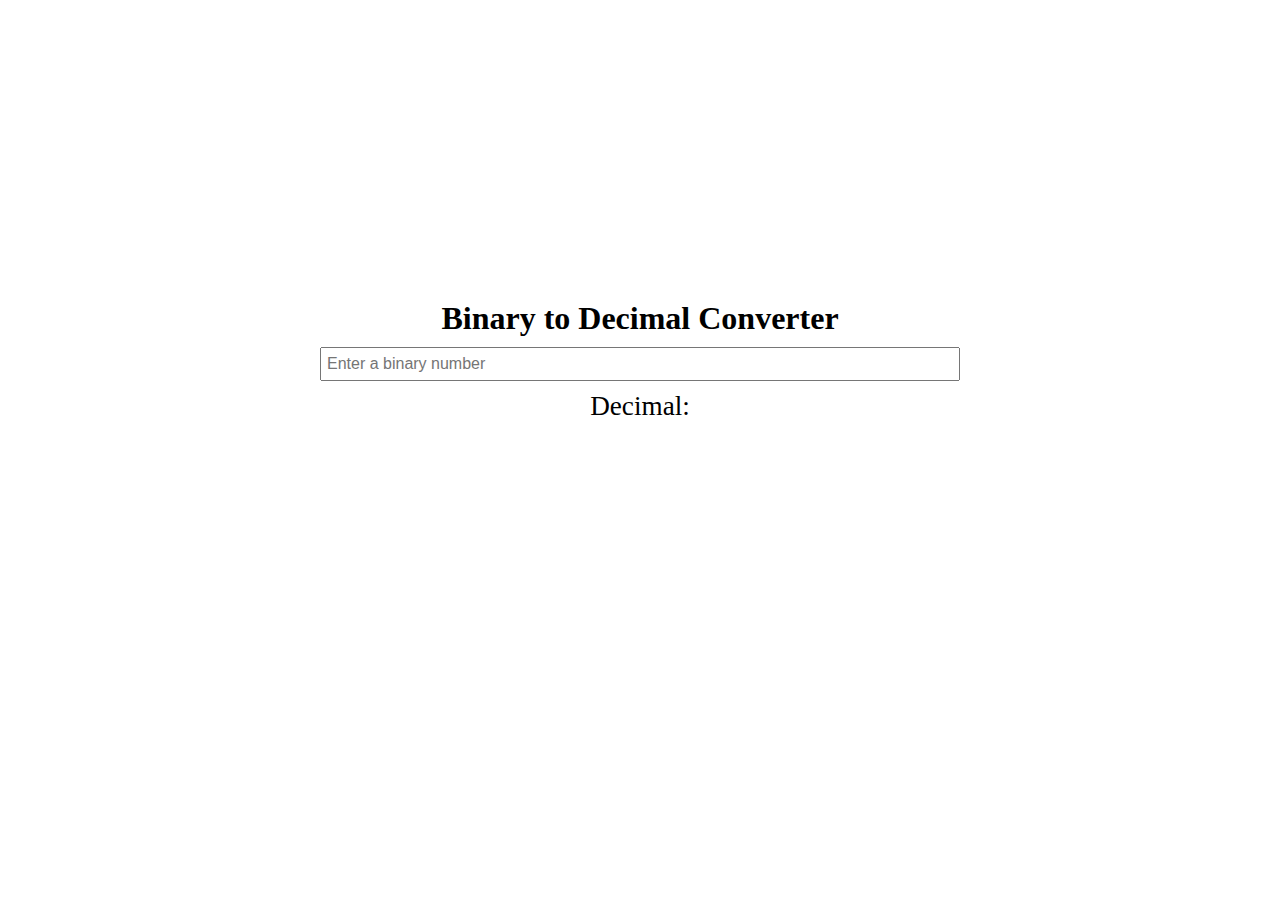
<file: binary to decimal/index.html>
<!DOCTYPE html>
<html lang="en">
<head>
    <meta charset="UTF-8">
    <meta name="viewport" content="width=device-width, initial-scale=1.0">
    <title>binary to decimal</title>
    <link rel="stylesheet" href="style.css">
</head>
<body>
    

    <h1>Binary to Decimal Converter</h1>

    <input type="text" maxlength="8" placeholder="Enter a binary number">

    <span id="outputID">Decimal: </span>

    <div id="errorID"></div>


    <script src="script.js"></script>
</body>
</html>
</file>
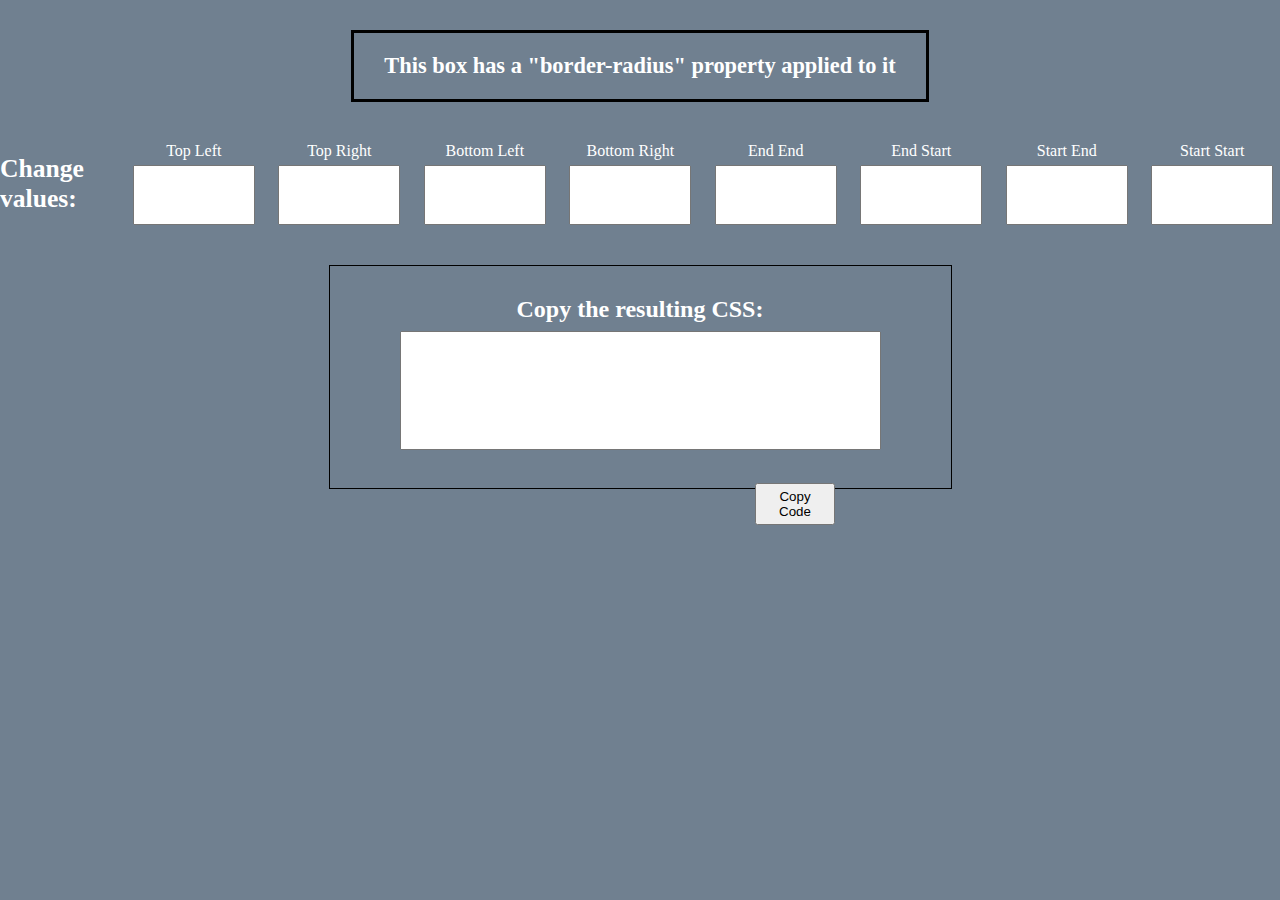
<file: border-radius previewer/index.html>
<!DOCTYPE html>
<html lang="en">
<head>
    <meta charset="UTF-8">
    <meta name="viewport" content="width=device-width, initial-scale=1.0">
    <title>border-radius previewer</title>
    <link rel="stylesheet" href="style.css">
</head>
<body>

   
    <div id="borderID" class="borderClass">
        <h1>This box has a "border-radius" property applied to it</h1>
    </div>

    <div class="changeValues">
        <h1>Change values:</h1>
        <div class="borderInputs"><span>Top Left</span>
            <input type="text" id="inputTopLeftID">
        </div>
        <div class="borderInputs"><span>Top Right</span>
            <input type="text" id="inputTopRightID"></div>
        <div class="borderInputs"><span>Bottom Left</span>
            <input type="text" id="inputBottomLeftID"></div>
        <div class="borderInputs"><span>Bottom Right</span>
            <input type="text" id="inputBottomRightID"></div>
        <div class="borderInputs"><span>End End</span>
            <input type="text" id="inputEndEndID">
        </div>
        <div class="borderInputs"><span>End Start</span>
            <input type="text" id="inputEndStartID"></div>
        <div class="borderInputs"><span>Start End</span>
            <input type="text" id="inputStartEndID"></div>
        <div class="borderInputs"><span>Start Start</span>
            <input type="text" id="inputStartStartID"></div>
    </div>

    <div class="cssDiv">
        <h1>Copy the resulting CSS:</h1>
        <input type="text" id="outputID">
        <div id="btnContainerID"><button id="btnID">Copy Code</button></div>
        
    </div>

    

    <script src="script.js"></script>
</body>
</html>
</file>
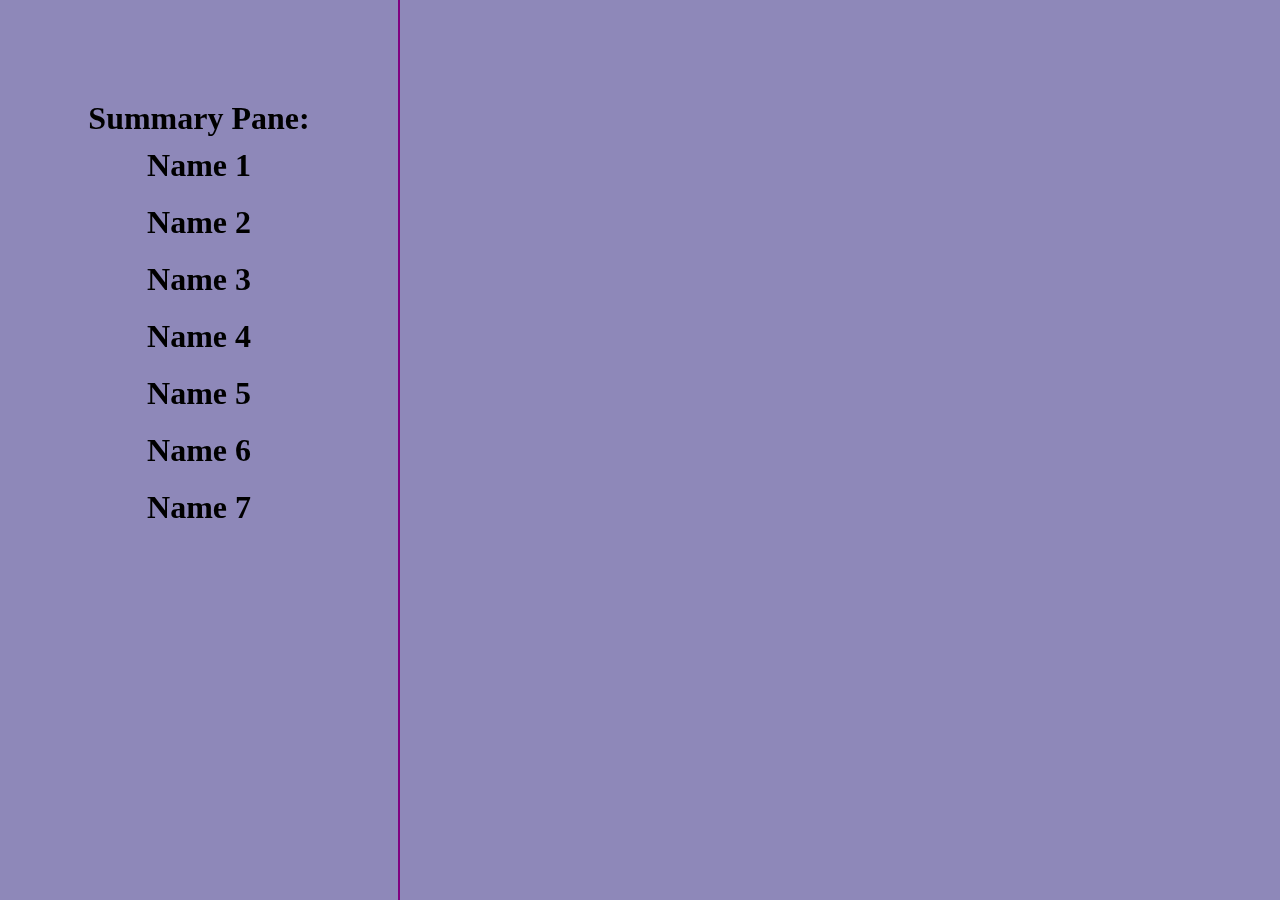
<file: cause effect/index.html>
<!DOCTYPE html>
<html lang="en">
<head>
    <meta charset="UTF-8">
    <meta name="viewport" content="width=device-width, initial-scale=1.0">
    <title>cause effect</title>
    <link rel="stylesheet" href="style.css">
</head>
<body>
    

    <div class="names">
        <h2>Summary Pane:</h2>

        <div>
            <h1 class="name">Name 1</h1>
            <div id="pane-1" class="pane">
            </div>
        </div>
        <div>
            <h1 class="name">Name 2</h1>
            <div id="pane-2" class="pane">
            </div>
        </div>
        <div>
            <h1 class="name">Name 3</h1>
            <div id="pane-3" class="pane">
            </div>
        </div>
        <div>
            <h1 class="name">Name 4</h1>
            <div id="pane-4" class="pane">
            </div>
        </div>
        <div>
            <h1 class="name">Name 5</h1>
            <div id="pane-5" class="pane">
            </div>
        </div>
        <div>
            <h1 class="name">Name 6</h1>
            <div id="pane-6" class="pane">
            </div>
        </div>
        <div>
            <h1 class="name">Name 7</h1>
            <div id="pane-7" class="pane">
            </div>
        </div>

    </div>

    <div id="contentID">
        

    </div>


    


    <script src="script.js"></script>
</body>
</html>
</file>
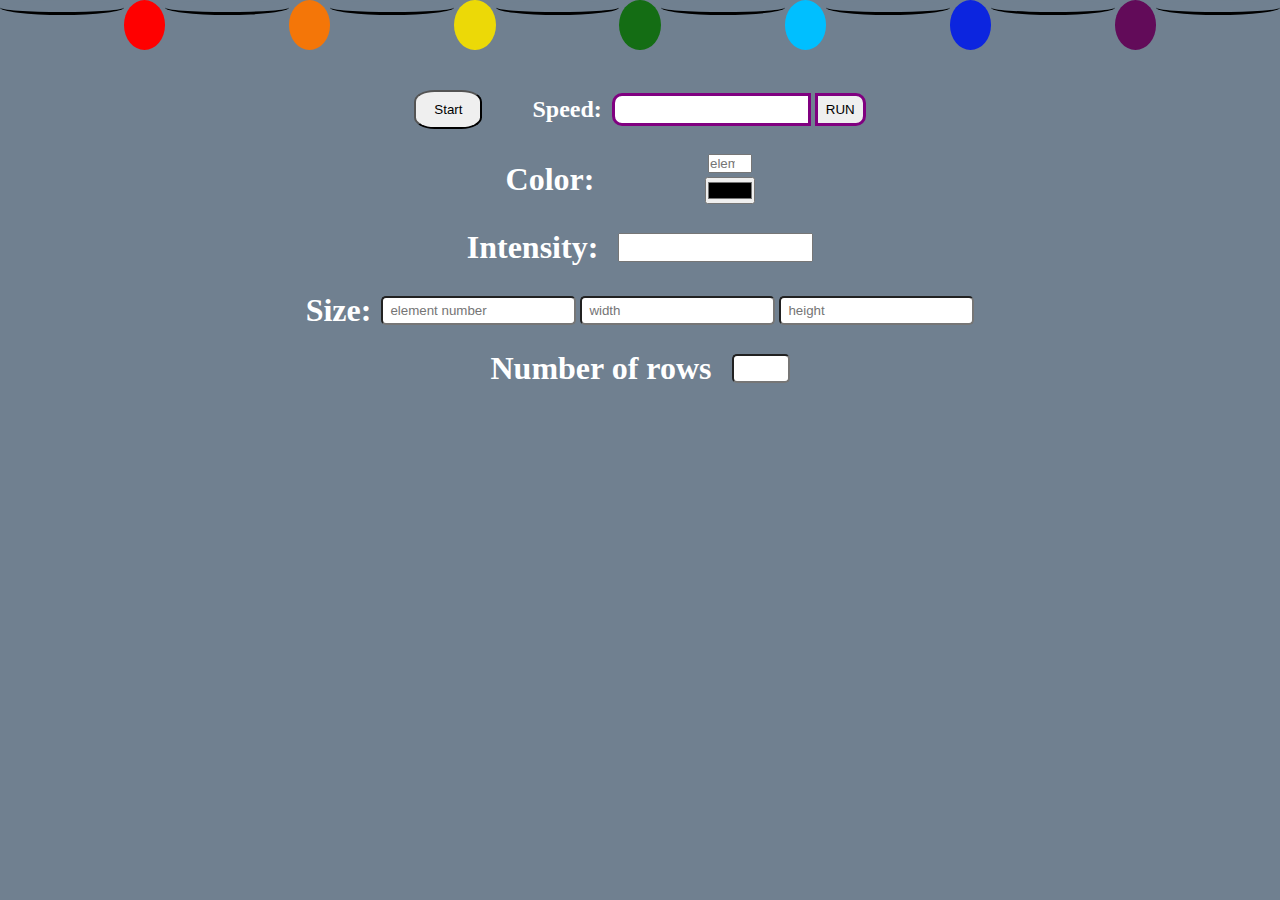
<file: christmas lights/index.html>
<!DOCTYPE html>
<html lang="en">
<head>
    <meta charset="UTF-8">
    <meta name="viewport" content="width=device-width, initial-scale=1.0">
    <title>christmas lights</title>
    <link rel="stylesheet" href="style.css">
</head>
<body>
    <!-- MAMDENI ELEMENTIS WERAS ELEMTNIC INPUT GAAEKTA -->
    <div>
        <div class="one-row">
            <li class="rope"></li>
            <li class="light"></li>
            <li class="rope"></li>
            <li class="light"></li>
            <li class="rope"></li>
            <li class="light"></li>
            <li class="rope"></li>
            <li class="light"></li>
            <li class="rope"></li>
            <li class="light"></li>
            <li class="rope"></li>
            <li class="light"></li>
            <li class="rope"></li>
            <li class="light"></li>
            <li class="rope"></li>
        </div>
    </div>


    <!-- start, stop, interval change, color change, the intensity, the size, rows -->
    <div class="extra-row">

    </div>


    <div class="user-inputs">
       <div class="first-input">
        <button id="startStopBtnID">Start</button>
        <h1>Speed:</h1>
        <div><input type="number" id="speedID" min="1">
        <button id="runBtnID">RUN</button></div></div>

        <div class="second-input">
            <div class="color-input">
                <h1>Color:</h1>
                <div>
                    <input id="elementNumberID" type="number" placeholder="element number" min="1" max="7">
                    <input id="colorInputID" type="color" name="first">
                </div>
                <!-- <div>
                    <label for="second">Second</label>
                    <input type="color" name="second">
                </div>
                <div>
                    <label for="third">Third</label>
                    <input type="color" name="third">
                </div>
                <div>
                    <label for="fourth">Fourth</label>
                    <input type="color" name="fourth">
                </div>
                <div>
                    <label for="fifth">Fifth</label>
                    <input type="color" name="fifth">
                </div>
                <div>
                    <label for="sixth">Sixth</label>
                    <input type="color" name="sixth">
                </div>
                <div>
                    <label for="seventh">Seventh</label>
                    <input type="color" name="seventh">
                </div> -->
            </div>

            <div class="intensity-input">
                <h1>Intensity:</h1>
                <input id="intensityID" type="number">
            </div>

            <div class="size-input">
                <h1>Size:</h1>
                <div>
                    <div>
                        <input id="elementNumberID" type="number" placeholder="element number">
                        <input id="widthID" type="number" placeholder="width">
                        <input id="heightID" type="number" placeholder="height">
                    </div>
                    <!-- <div>
                        <input type="number" placeholder="second width">
                        <input type="number" placeholder="second height">
                    </div>
                    <div>
                        <input type="number" placeholder="third width">
                        <input type="number" placeholder="third height">
                    </div>
                    <div>
                        <input type="number" placeholder="fourth width">
                        <input type="number" placeholder="fourth height">
                    </div>
                    <div>
                        <input type="number" placeholder="fifth width">
                        <input type="number" placeholder="fifth height">
                    </div>
                    <div>
                        <input type="number" placeholder="sixth width">
                        <input type="number" placeholder="sixth height">
                    </div>
                    <div>
                        <input type="number" placeholder="seventh width">
                        <input type="number" placeholder="seventh height">
                    </div> -->
                </div>
            </div>

            <div class="rows-input">
                <h1>Number of rows</h1>
                <input id="rowNoID" type="number" min="1" max="7">
            </div>
        </div>
    </div>




<!-- add zeda chamosakidi later -->
    <script src="script.js"></script>
</body>
</html>
</file>
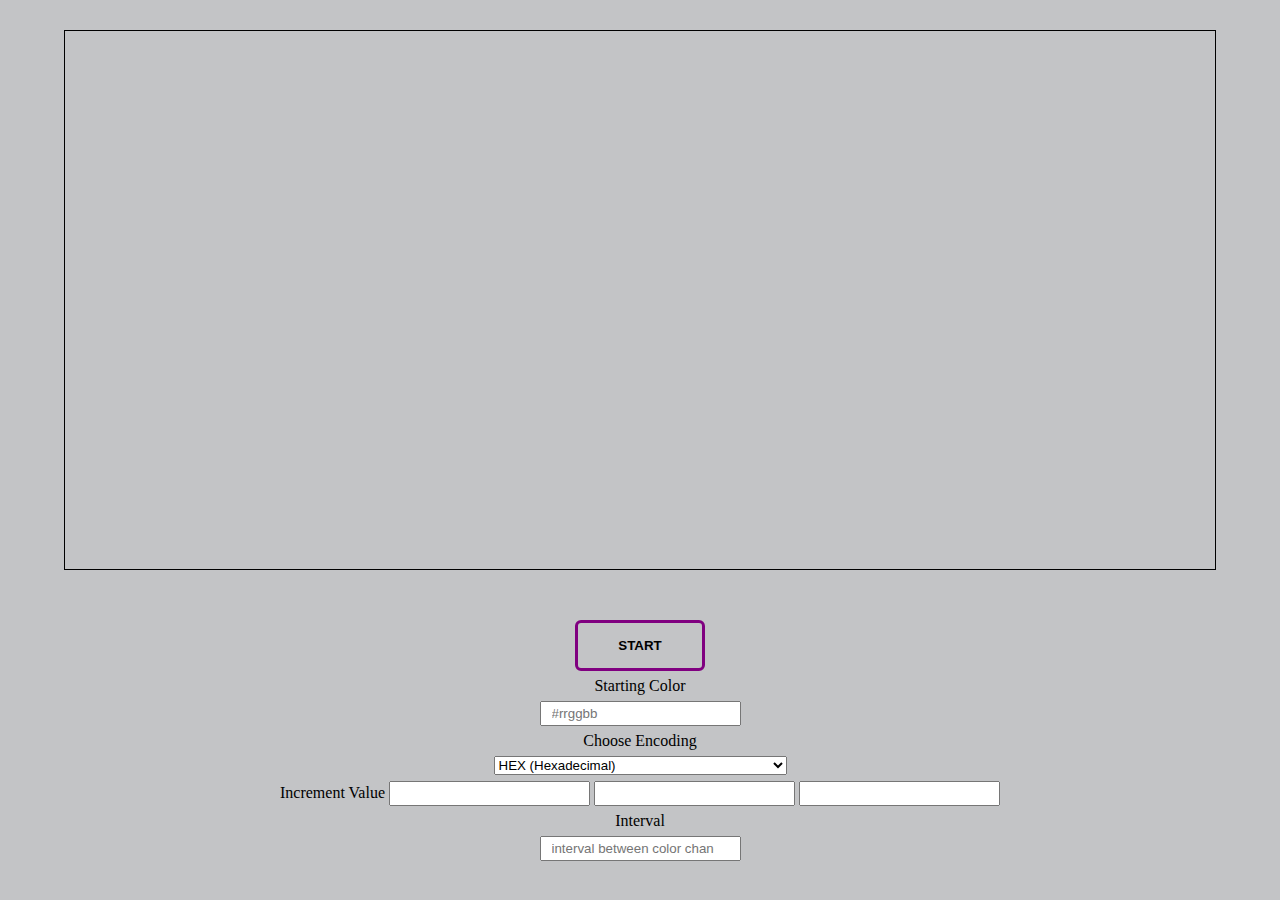
<file: color cycle/index.html>
<!DOCTYPE html>
<html lang="en">
<head>
    <meta charset="UTF-8">
    <meta name="viewport" content="width=device-width, initial-scale=1.0">
    <title>color cyle</title>
    <link rel="stylesheet" href="style.css">
</head>
<body>
    

    <div class="box">

    </div>
    <!-- WARNING -->

<!-- starting color, increment value for each color component, start/stop, warning -->
    <div class="inputs">
        <button id="fillBtnID">Start</button>
        <label for="color">Starting Color</label>
        <!-- change placeholder too -->
        <input type="text" id="startingColorID" placeholder="#rrggbb"> <!-- ^^^^ #ffffff ++ warning-->
        <!-- put # inside input -->
        <label for="encoding">Choose Encoding</label>
        <select id="encodingID">
            <option value="HEX">HEX (Hexadecimal)</option>
            <option value="RGB">RGB (Red, Green, Blue)</option>
            <option value="HSL">HSL (Hue, Saturation, Lightness)</option>
            <option value="HSV/HSB">HSV/HSB (Hue, Saturation, Value/Brightness)</option>
            <option value=""></option>
        </select>

        <div>
            <label for="increment">Increment Value</label>
            <input type="number" class="increment" id="incrementRedID" min="0">
            <input type="number" class="increment" id="incrementGreenID" min="0">
            <input type="number" class="increment" id="incrementBlueID" min="0">
        </div>

        <label for="interval">Interval</label>
        <input type="number" min="0" placeholder="interval between color changes" id="intervalID">





        

    </div>


    <script src="script.js"></script>
</body>
</html>
</file>
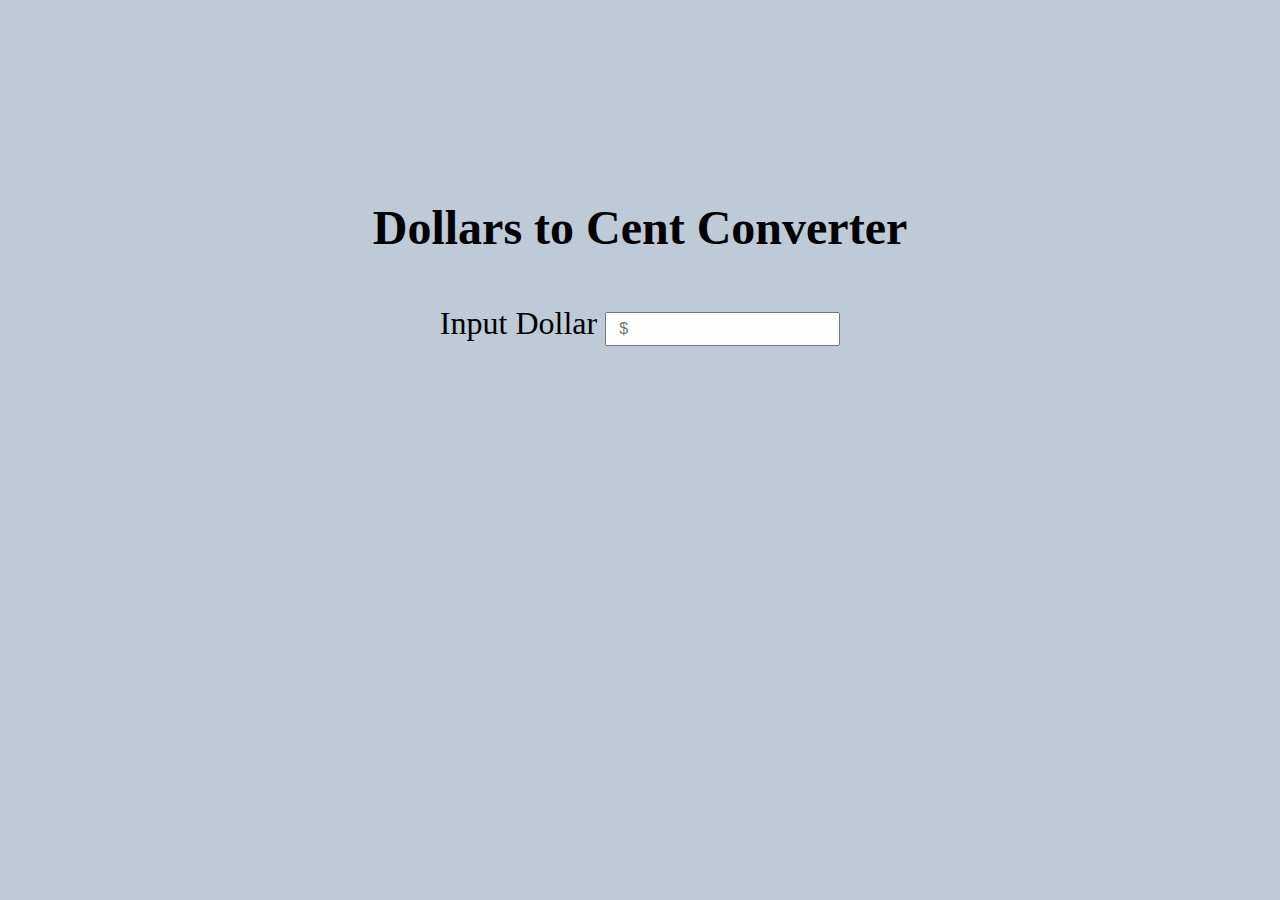
<file: dollars to cents/index.html>
<!DOCTYPE html>
<html lang="en">
<head>
    <meta charset="UTF-8">
    <meta name="viewport" content="width=device-width, initial-scale=1.0">
    <title>dollars to cents</title>
    <link rel="stylesheet" href="style.css">
</head>
<body>

    <h1>Dollars to Cent Converter</h1>
    <div>
        <label for="dollarID">Input Dollar</label>
        <input type="number" id="dollarID" placeholder="$" min="0">
    </div>

    <div id="outputID">
    </div>

    <!-- make it so the $ sign doesnt dissaperar -->
    
    <!-- 1 dollars - 100 cents
    quarter - 25 cents
     1 dime - 10 cents
    1 nickel - 5 cents
    1 pennies - 1 cents-->


    <script src="script.js"></script>
</body>
</html>
</file>
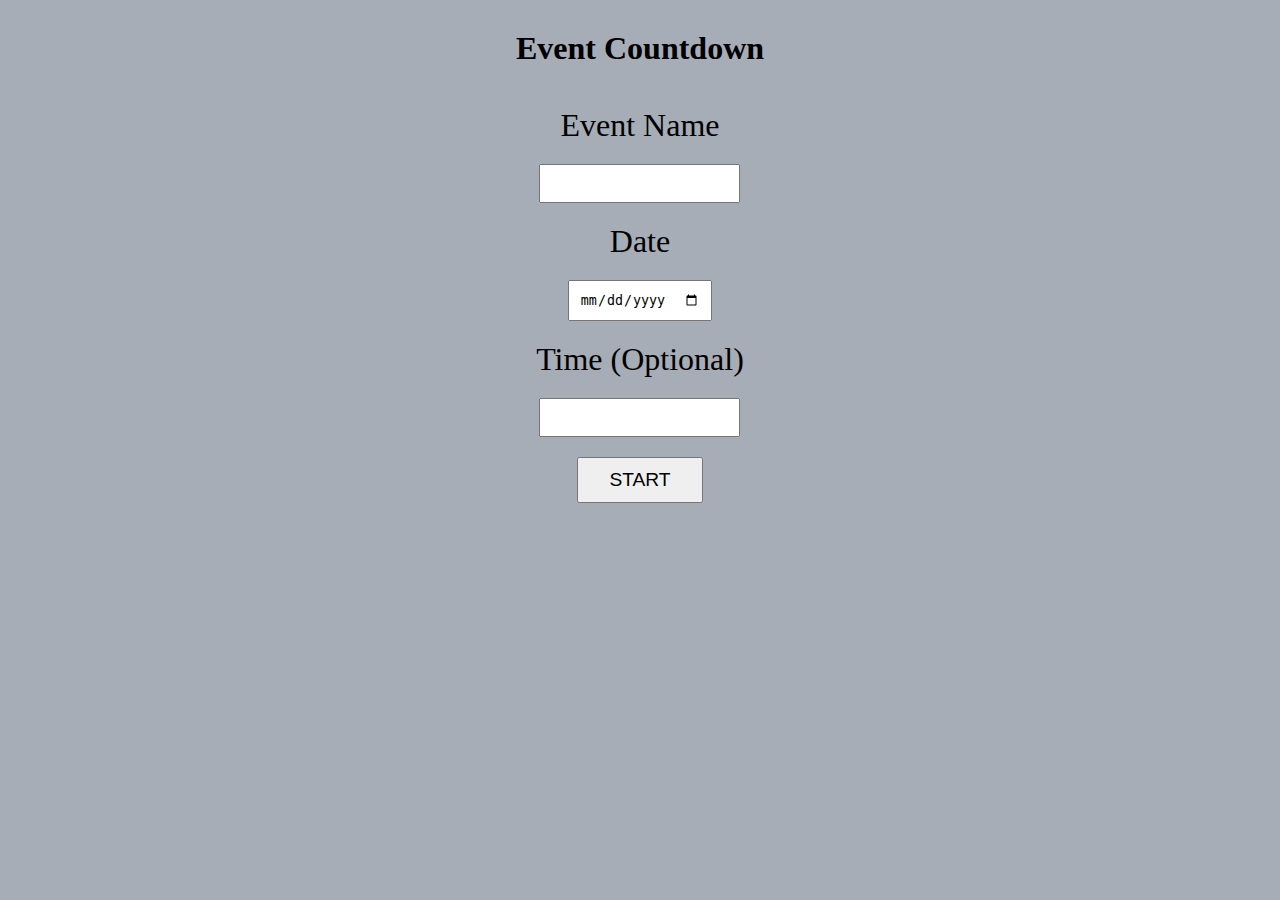
<file: event countdown/index.html>
<!DOCTYPE html>
<html lang="en">
<head>
    <meta charset="UTF-8">
    <meta name="viewport" content="width=device-width, initial-scale=1.0">
    <title>event countdown</title>
    <link rel="stylesheet" href="style.css">
</head>
<body>
    
    <h1>Event Countdown</h1>
    
    <div class="event-input">
        <!-- warning for both requireds -->
        <label for="eventName">Event Name</label>
        <input type="text" id="eventName" required>
        <label for="date">Date</label>
        <input type="date" id="date" required>
        <label for="time">Time (Optional)</label>
        <input type="text" id="time">
        <!-- if no time, midnight in the local time zone -->
        <button>Start</button>
    </div>




    <script src="script.js"></script>
</body>
</html>
</file>
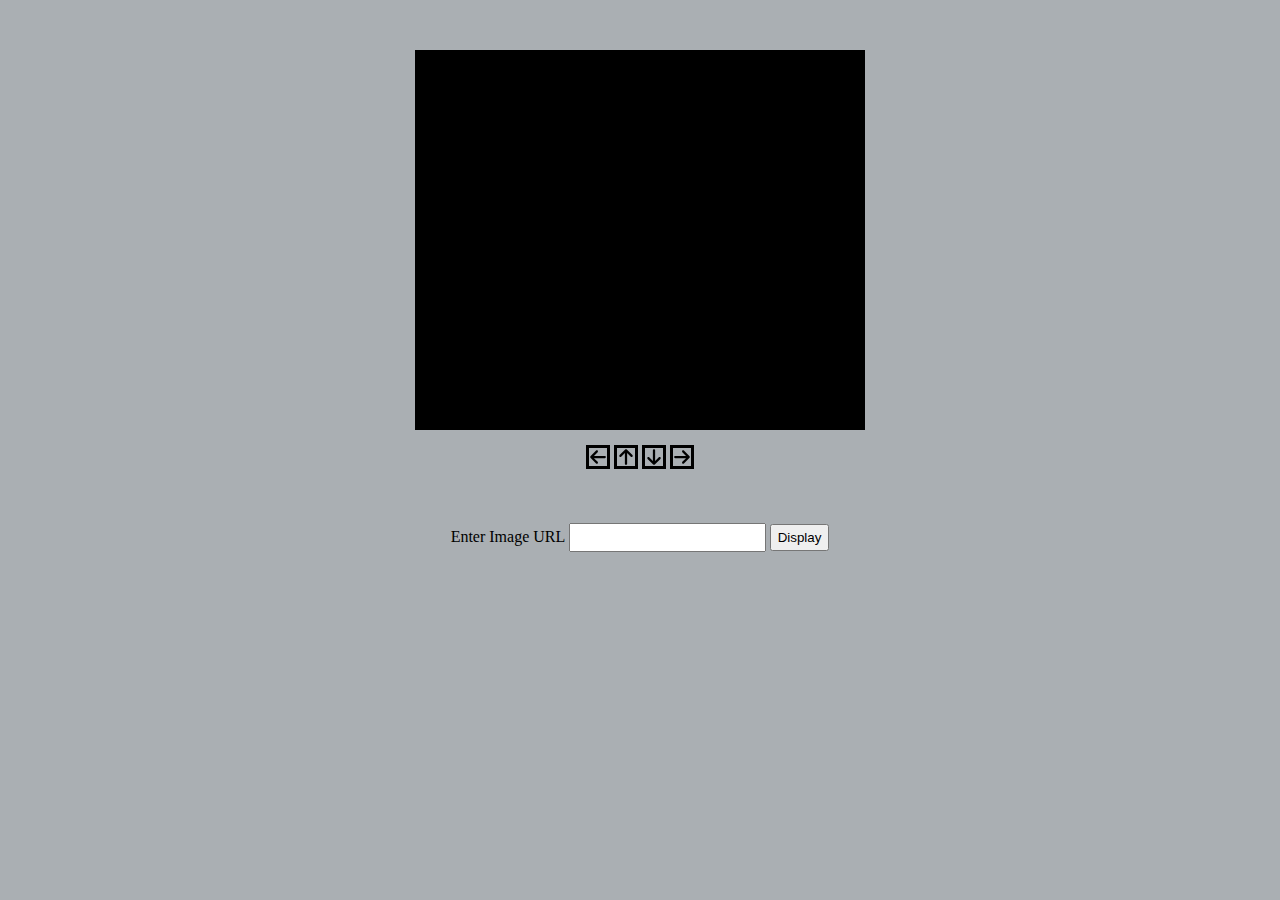
<file: flip image/index.html>
<!DOCTYPE html>
<html lang="en">
<head>
    <meta charset="UTF-8">
    <meta name="viewport" content="width=device-width, initial-scale=1.0">
    <title>flip image</title>
    <link rel="stylesheet" href="style.css">
    <link rel="stylesheet" href="https://cdnjs.cloudflare.com/ajax/libs/font-awesome/4.7.0/css/font-awesome.min.css">
</head>
<body>
    
    <div id="imgDivID">
    </div>

    <div class="arrows">
        <svg id="leftID" xmlns="http://www.w3.org/2000/svg" height="1em" viewBox="0 0 448 512"><path d="M9.4 233.4c-12.5 12.5-12.5 32.8 0 45.3l160 160c12.5 12.5 32.8 12.5 45.3 0s12.5-32.8 0-45.3L109.2 288 416 288c17.7 0 32-14.3 32-32s-14.3-32-32-32l-306.7 0L214.6 118.6c12.5-12.5 12.5-32.8 0-45.3s-32.8-12.5-45.3 0l-160 160z"/></svg>
        <svg id="upID" xmlns="http://www.w3.org/2000/svg" height="1em" viewBox="0 0 384 512"><path d="M214.6 41.4c-12.5-12.5-32.8-12.5-45.3 0l-160 160c-12.5 12.5-12.5 32.8 0 45.3s32.8 12.5 45.3 0L160 141.2V448c0 17.7 14.3 32 32 32s32-14.3 32-32V141.2L329.4 246.6c12.5 12.5 32.8 12.5 45.3 0s12.5-32.8 0-45.3l-160-160z"/></svg>
        <svg id="downID" xmlns="http://www.w3.org/2000/svg" height="1em" viewBox="0 0 384 512"><path d="M169.4 470.6c12.5 12.5 32.8 12.5 45.3 0l160-160c12.5-12.5 12.5-32.8 0-45.3s-32.8-12.5-45.3 0L224 370.8 224 64c0-17.7-14.3-32-32-32s-32 14.3-32 32l0 306.7L54.6 265.4c-12.5-12.5-32.8-12.5-45.3 0s-12.5 32.8 0 45.3l160 160z"/></svg>
        <svg id="rightID" xmlns="http://www.w3.org/2000/svg" height="1em" viewBox="0 0 448 512"><path d="M438.6 278.6c12.5-12.5 12.5-32.8 0-45.3l-160-160c-12.5-12.5-32.8-12.5-45.3 0s-12.5 32.8 0 45.3L338.8 224 32 224c-17.7 0-32 14.3-32 32s14.3 32 32 32l306.7 0L233.4 393.4c-12.5 12.5-12.5 32.8 0 45.3s32.8 12.5 45.3 0l160-160z"/></svg>
    </div>


    <div class="inputs">
        <div>
            <label for="imageInputID">Enter Image URL</label>
            <input type="text" id="imageInputID">
            <button id="displayBtnID">Display</button>
        </div>
        <span id="errorID"></span>
    </div>



    <script src="script.js"></script>
</body>
</html>
</file>
<file: binary to decimal/style.css>
* {
    padding: 0;
    margin: 0;
    box-sizing: border-box;
}

body {
    display: grid;
    place-items: center;
    margin-top: 300px;
    gap: 10px;
}

input {
    outline: none;
    padding: 6px 5px;
    width: 50%;
    font-size: 1rem;
}

span {
    font-size: 1.7rem;
}

/* hide arrows from input */
/* Chrome, Safari, Edge, Opera */
input::-webkit-outer-spin-button,
input::-webkit-inner-spin-button {
  -webkit-appearance: none;
  margin: 0;
}

/* Firefox */
input[type=number] {
  -moz-appearance: textfield;
}

#errorID {
    color: rgb(147, 18, 18);
    font-weight: 400;
    display: none;
}
</file>
<file: border-radius previewer/style.css>
* {
    padding: 0;
    margin: 0;
    box-sizing: border-box;
}

body {
    background: slategray;
    display: flex;
    flex-direction: column;
    gap: 20px;
    justify-content: center;
    align-items: center;
}

.borderClass {
    border-end-end-radius: "";
    border-top-left-radius: "";
    border-top-right-radius: "";
    border-end-start-radius: "";
    border-start-end-radius: "";
    border-start-start-radius: "";
    border-bottom-left-radius: "";
    border-bottom-right-radius: "";
}

#borderID {
    margin-top: 30px;
    color: white;
    outline: black;
    font-size: 0.7rem;
    border: 3px solid black;
    padding: 20px 30px;
    text-align: center;
}

.changeValues {
    display: flex;
    gap: 10px;
    flex-direction: column;
    justify-content: space-between;
    align-items: center;
    color: white;
    margin-top: 20px;
}

.changeValues h1 {
    font-size: 1.6rem;
}

.borderInputs {
    display: flex;
    flex-direction: column;
    align-items: center;
    gap: 5px;
}

.borderInputs input {
    width: 90%;
    height: 60px;
    outline: none;
    padding: 10px 7px;
}

.cssDiv {
    color: white;
    display: flex;
    flex-direction: column;
    align-items: center;
    gap: 8px;
    margin-top: 20px;
    border: 1px solid black;
    padding: 30px 70px;
    position: relative;
}

.cssDiv h1 {
    font-size: 1.5rem;
}

#outputID {
    
    padding: 50px 150px;
}

#btnContainerID {
    position: relative;
    width: 90px;
    bottom: -20px;
    right: -160px;

}

button {
    position: absolute;
    top: 5px;
    right: 10px;
    padding: 4px 5px;
    z-index: 40;

}

@media (min-width: 920px) {
    .changeValues {
        flex-direction: row;
    }
}
</file>
<file: cause effect/style.css>
* {
    padding: 0;
    margin: 0;
    box-sizing: border-box;
}

body {
    background: rgb(142, 136, 185);
    display: flex;
    flex-direction: row;
    justify-content: flex-start;
    align-items: flex-start;
    margin-top: 100px;
    position: relative;
}

.names {
    position: fixed;
    left: 0;
    top: 0;
    border-right: 2px solid purple;
    height: 100%;
    padding-top: 100px;
    width: 400px;
    overflow-y: scroll;
    flex: 0 0 400px;
    z-index: 1;
}

.names::-webkit-scrollbar {
    display: none;
}

.names {
    -ms-overflow-style: none;
    scrollbar-width: none;
}

li {
    list-style: none;
}

h2 {
    text-align: center;
    font-size: 2rem;
}

h1 {
    cursor: pointer;
    padding: 10px 10px;
    text-align: center;
}

h1:hover {
    background: rgb(136, 122, 122);
    border-radius: 5px;
    transition: all 900ms ease;
}

h1:active {
    background: rgb(101, 90, 90);
}

h1::selection {
    color: white;
    background: black;
}

.pane {
    flex-direction: column;
    justify-content: center;
    align-items: center;
    gap: 7px;
    font-size: 1.5rem;
    display: none;
}

.pane > span {
    cursor: pointer;
    padding: 4px 10px;
    text-transform: capitalize;
}

.pane > span:hover {
    background: rgb(159, 155, 155);
    border-radius: 5px;
    transition: all 700ms ease;
}

.visible {
    display: flex;
}

#contentID {
    flex: 1;
    margin-left: 400px;
    display: flex;
    flex-direction: column;
    justify-content: center;
    align-items: center;
    font-size: 2rem;
    text-transform: capitalize;
    color: white;
    font-weight: 800;
}

.clicked {
    background: rgb(136, 122, 122);
    border-radius: 5px;
}
</file>
<file: christmas lights/style.css>
* {
    padding: 0;
    margin: 0;
    box-sizing: border-box;
}

body {
    background: slategray;
}

input {
    outline: none;
}

.one-row {
    display: flex;
}

li {
    list-style: none;
}

.light {
    width: 50px;
    height: 50px;
    background: rgb(84, 72, 92);
    border-radius: 100%;
}

.rope {
    width: 150px;
    height: 15px;
    background: slategray;
    border-radius: 80%;
    border-bottom: 3px solid black;
}

.user-inputs {
    margin-top: 40px;
}

.first-input {
    display: flex;
    flex-direction: row;
    justify-content: center;
    align-items: center;
}

li:nth-child(2) {
    background: rgba(255, 0, 0);
}

li:nth-child(4) {
    background: rgb(244, 118, 8);
}

li:nth-child(6) {
    background: rgb(236, 217, 7);
}

li:nth-child(8) {
    background: rgb(20, 109, 20);
}

li:nth-child(10) {
    background: rgb(0, 191, 255);
}

li:nth-child(12) {
    background: rgb(12, 37, 223);
}

li:nth-child(14) {
    background: rgb(98, 11, 89);
}

#startStopBtnID {
    padding: 10px 18px;
    border-radius: 30%;
    cursor: pointer;
}

#startStopBtnID:hover {
    background-color: rgb(204, 207, 210);
    transition: all 500ms ease;
}

.first-input > h1 {
    font-size: 1.5rem;
    color: white;
    text-align: center;
    margin-left: 50px;
    margin-right: 10px;
}

.first-input > div > input {
    /* remove the arrows */
    outline: none;
    padding: 6px 8px;
    border-top-left-radius: 10px;
    border-bottom-left-radius: 10px;
    border: 3px solid purple;
}

.first-input > div > button {
    border: 3px solid purple;
    padding: 6px 8px;
    border-top-right-radius: 10px;
    border-bottom-right-radius: 10px;
    cursor: pointer;
}

.first-input > div > button:hover {
    background-color: rgb(204, 207, 210);
    transition: all 500ms ease;
}

.color-input {
    display: flex;
    flex-direction: row;
    padding: 0px 30px;
    flex-wrap: wrap;
    gap: 10px;
    margin-top: 20px;
    align-items: center;
}

.color-input > h1 {
    color: white;
    width: 100px;
    margin: 0px 35px;
    text-align: center;
}

.color-input > div {
    width: 170px;
    gap: 4px;
    height: 60px;
    display: flex;
    flex-direction: column;
    justify-content: center;
    align-items: center;
    color: white;
}

.intensity-input {
    display: flex;
    flex-direction: row;
    gap: 20px;
    margin-top: 20px;
    align-items: center;
    justify-content: center;
    color: white;
}

.intensity-input > input {
    outline: none;
    padding: 5px 7px;
}

.size-input {
    display: flex;
    flex-direction: column;
    justify-content: center;
    align-items: center;
    color: white;
    gap: 10px;
    margin-top: 25px;
}

.size-input > div > div > input {
    outline: none;
    padding: 5px 7px;
    border-radius: 5px;
    margin: 5px 0px;
}

.rows-input {
    display: flex;
    justify-content: center;
    align-items: center;
    color: white;
    margin-top: 20px;
    font-size: 1rem;
    gap: 20px;

}

.rows-input > input {
    outline: none;
    padding: 5px 7px;
    border-radius: 5px;
}

/* come back to media queries later */

@media (min-width: 950px) {
    .color-input {
        justify-content: center;
    }

    .size-input {
        flex-direction: row;
    }
}

.shadow-animation-1 {
    animation: shadow-animation-1 1.2s ease infinite backwards;
}

.shadow-animation-3 {
    animation: shadow-animation-3 1.2s ease infinite backwards;
}

.shadow-animation-5 {
    animation: shadow-animation-5 1.2s ease infinite backwards;
}

.shadow-animation-7 {
    animation: shadow-animation-7 1.2s ease infinite backwards;
}

.shadow-animation-9 {
    animation: shadow-animation-9 1.2s ease infinite backwards;
}

.shadow-animation-11 {
    animation: shadow-animation-11 1.2s ease infinite backwards;
}

.shadow-animation-13 {
    animation: shadow-animation-13 1.2s ease infinite backwards;
}

@keyframes shadow-animation-1 {
    0% {
        box-shadow: none;
    }
    50% {
        box-shadow: 0px 0px 10px 10px rgba(255, 0, 0, 0.5);
    }
    100% {
        box-shadow: none;
    }
}

@keyframes shadow-animation-3 {
    0% {
        box-shadow: none;
    }
    50% {
        box-shadow: 0px 0px 10px 10px rgb(244, 118, 8, 0.5);
    }
    100% {
        box-shadow: none;
    }
}

@keyframes shadow-animation-5 {
    0% {
        box-shadow: none;
    }
    50% {
        box-shadow: 0px 0px 10px 10px rgb(236, 217, 7, 0.5);
    }
    100% {
        box-shadow: none;
    }
}

@keyframes shadow-animation-7 {
    0% {
        box-shadow: none;
    }
    50% {
        box-shadow: 0px 0px 10px 10px rgb(20, 109, 20, 0.5);
    }
    100% {
        box-shadow: none;
    }
}

@keyframes shadow-animation-9 {
    0% {
        box-shadow: none;
    }
    50% {
        box-shadow: 0px 0px 10px 10px rgb(0, 191, 255, 0.5);
    }
    100% {
        box-shadow: none;
    }
}

@keyframes shadow-animation-11 {
    0% {
        box-shadow: none;
    }
    50% {
        box-shadow: 0px 0px 10px 10px rgb(12, 37, 223, 0.5);
    }
    100% {
        box-shadow: none;
    }
}

@keyframes shadow-animation-13 {
    0% {
        box-shadow: none;
    }
    50% {
        box-shadow: 0px 0px 10px 10px rgb(98, 11, 89, 0.5);
    }
    100% {
        box-shadow: none;
    }
}
</file>
<file: color cycle/style.css>
* {
    padding: 0;
    margin: 0;
    box-sizing: border-box;
}

body {
    background: rgb(195, 196, 198);
    display: flex;
    flex-direction: column;
    justify-content: center;
    align-items: center;
}

.box {
    width: 90%;
    border: 1px solid black;
    height: 60vmin;
    margin-top: 30px;
}

.inputs {
    margin-top: 50px;
    display: flex;
    flex-direction: column;
    align-items: center;
    justify-content: center;
    gap: 6px;
}

#fillBtnID {
    padding: 15px 40px;
    text-transform: uppercase;
    font-weight: 600;
    background: rgb(195, 196, 198);;
    border: 3px solid purple;
    border-radius: 6px;
    cursor: pointer;
}

#fillBtnID:hover {
    background: rgb(172, 120, 172);
    transition: all 800ms ease;
}

input {
    outline: none;
    padding: 3px 10px;
}
</file>
<file: dollars to cents/style.css>
* {
    padding: 0;
    margin: 0;
    box-sizing: border-box;
}

body {
    background: rgb(190, 202, 213);
    display: flex;
    flex-direction: column;
    justify-content: center;
    align-items: center;
    margin-top: 200px;
}

h1 {
    font-size: 3rem;
    margin-bottom: 50px;
}

body > div {
    font-size: 2rem;
}

input {
    outline: none;
    padding: 6px 12px;
    font-size: 1rem;
}

#outputID {
    margin-top: 80px;
}
</file>
<file: event countdown/style.css>
* {
    padding: 0;
    margin: 0;
    box-sizing: border-box;
}

body {
    background: rgb(167, 173, 182);
    display: flex;
    flex-direction: column;
    justify-content: center;
    align-items: center;
    gap: 40px;
}

h1 {
    margin-top: 30px;
}

.event-input {
    display: flex;
    flex-direction: column;
    gap: 20px;
    align-items: center;
    font-size: 2rem;
}

.event-input > input {
    outline: none;
    padding: 10px 10px;
}

.event-input > button {
    padding: 10px 30px;
    font-size: 1.2rem;
    text-transform: uppercase;
    cursor: pointer;
}

.event-input > button:hover {
    background: rgb(238, 194, 194);
    transition: all 700ms ease;
}
</file>
<file: flip image/style.css>
* {
    padding: 0;
    margin: 0;
    box-sizing: border-box;
}

body {
    background: rgb(170, 175, 179);
    display: flex;
    flex-direction: column;
    justify-content: center;
    align-items: center;
    margin-top: 50px;
}

#imgDivID {
    border: 1px solid black;
    width: 450px;
    height: 380px;
    background: black;
    background-repeat: no-repeat;
    background-attachment: scroll;
    background-position: center;

}

.inputs {
    margin-top: 50px;
    display: flex;
    flex-direction: column;
    gap: 20px;
}

#displayBtnID {
    padding: 4px 6px;
    cursor: pointer;
}

#displayBtnID:hover {
    opacity: 0.7;
    transition: all 700ms ease;
}

input {
    outline: none;
    padding: 5px 8px;
}

#errorID {
    text-align: center;
    font-size: 1.6rem;
    color: rgb(126, 86, 86);
    font-weight: 500;
}

.arrows {
    margin-top: 15px;
}

.arrows > svg {
    width: 1.5rem;
    height: 1.5rem;
    border: 3px solid black;
    cursor: pointer;
}

.arrows > svg:hover {
    background: rgb(216, 208, 208);
    transition: all 700ms ease;
}
</file>
